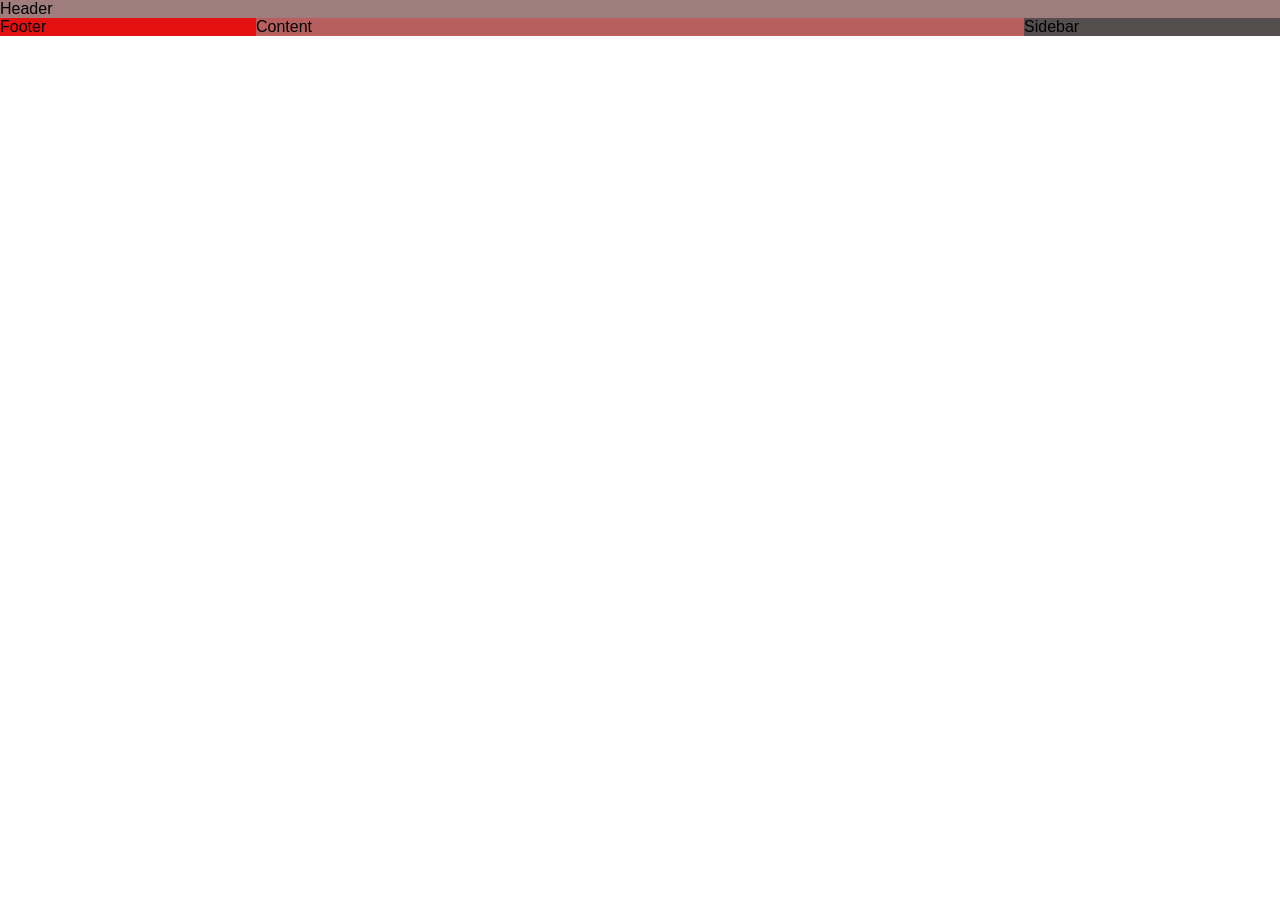
<file: HTML/grids/index.html>
<!DOCTYPE html>
<html lang="en">
<head>
    <meta charset="UTF-8">
    <meta name="viewport" content="width=device-width, initial-scale=1.0">
    <link rel="stylesheet" href="style.css">
    <title>Document</title>
</head>
<body>

    <div class="container">
        <div class="item header">Header</div>
        <div class="item content">Content</div>
        <div class="item sidebar">Sidebar</div>
        <div class="item footer">Footer</div>
    </div>
    
</body>
</html>
</file>
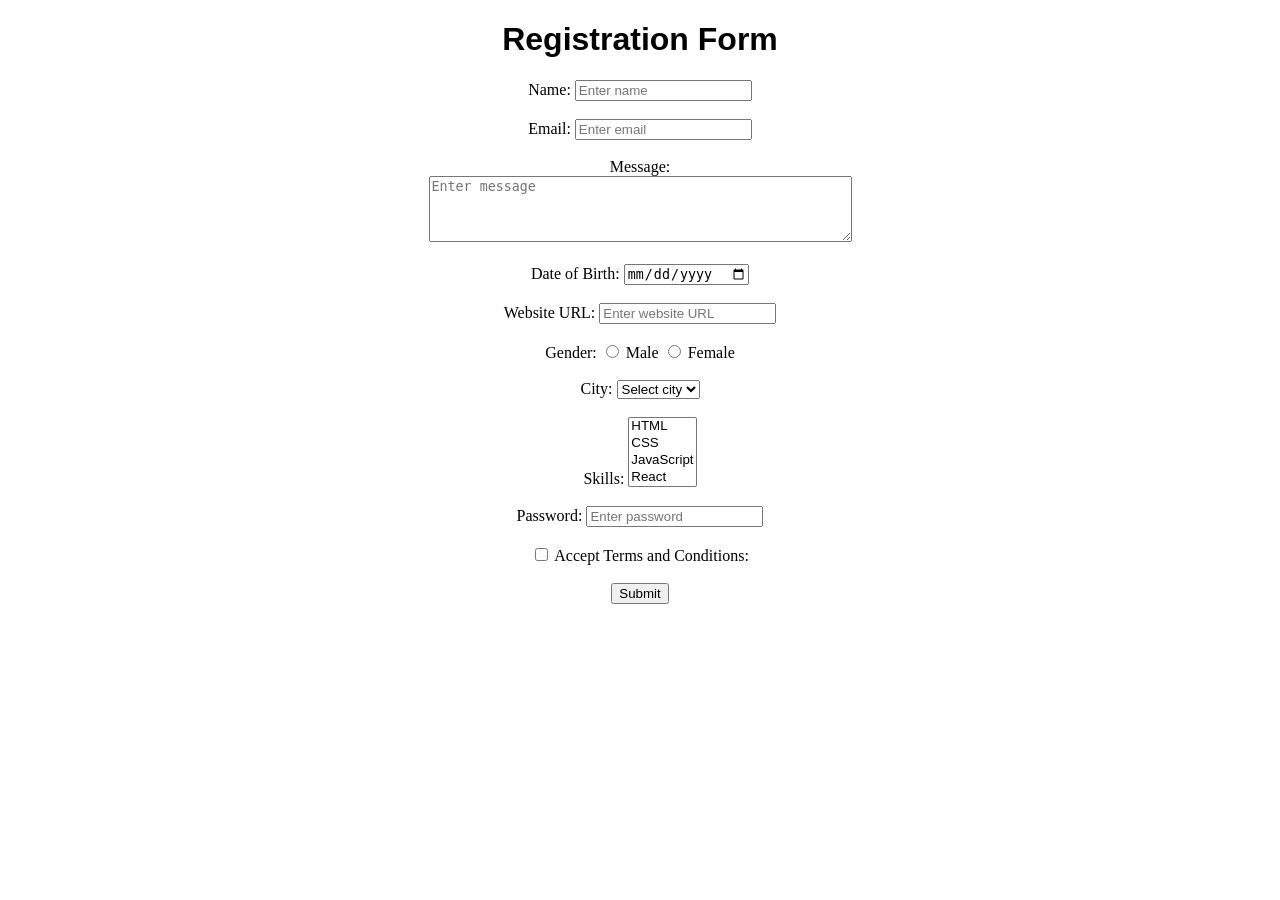
<file: HTML/form.html>
<!DOCTYPE html>
<html lang="en">
<head>
    <meta charset="UTF-8">
    <meta name="viewport" content="width=device-width, initial-scale=1.0">
    <title>Document</title>
</head>
<body style="text-align: center;">
    <h1 style="font-family: Arial, Helvetica, sans-serif;">Registration Form</h1>
    <form action="/register" method="post">
        <label for="name">Name:</label>
        <input type="text" id="name" name="name" placeholder="Enter name" required><br><br>

        <label for="email">Email:</label>
        <input type="email" id="email" name="email" placeholder="Enter email" required><br><br>

        <label for="message">Message:</label><br>
        <textarea id="message" name="message" rows="4" cols="50" placeholder="Enter message" required></textarea><br><br>

        <label for="dob">Date of Birth:</label>
        <input type="date" id="dob" name="dob" placeholder="Enter date of birth" min="18" max="61" required><br><br>

        <label for="url">Website URL:</label>
        <input type="url" id="url" name="url" placeholder="Enter website URL" required><br><br>

        <label for="gender">Gender:</label>
        <input type="radio" id="male" name="gender" value="male" required>
        <label for="male">Male</label>
        <input type="radio" id="female" name="gender" value="female" required>
        <label for="female">Female</label><br><br>  

        <label for="city">City:</label>
        <select id="city" name="city" required>
            <option value=""  disabled selected>Select city</option>
            <option value="delhi">Delhi</option>
            <option value="mumbai">Mumbai</option>
            <option value="meerut">Meerut</option>
            <option value="noida">Noida</option>
            <option value="bangalore">Bangalore</option>
        </select><br><br>

        <label for="skills">Skills:</label>
        <select id="skills" name="skills" multiple>
            <option value="html">HTML</option>
            <option value="css">CSS</option>
            <option value="javascript">JavaScript</option>
            <option value="react">React</option>
        </select><br><br>

        <label for="password">Password:</label>
        <input type="password" id="password" name="password" placeholder="Enter password" required><br><br>

        
        <input type="checkbox" id="terms" name="terms" required>
        <label for="terms">Accept Terms and Conditions:</label><br><br>


        <button type="submit">Submit</button>
    </form>
</body>
</html>
</file>
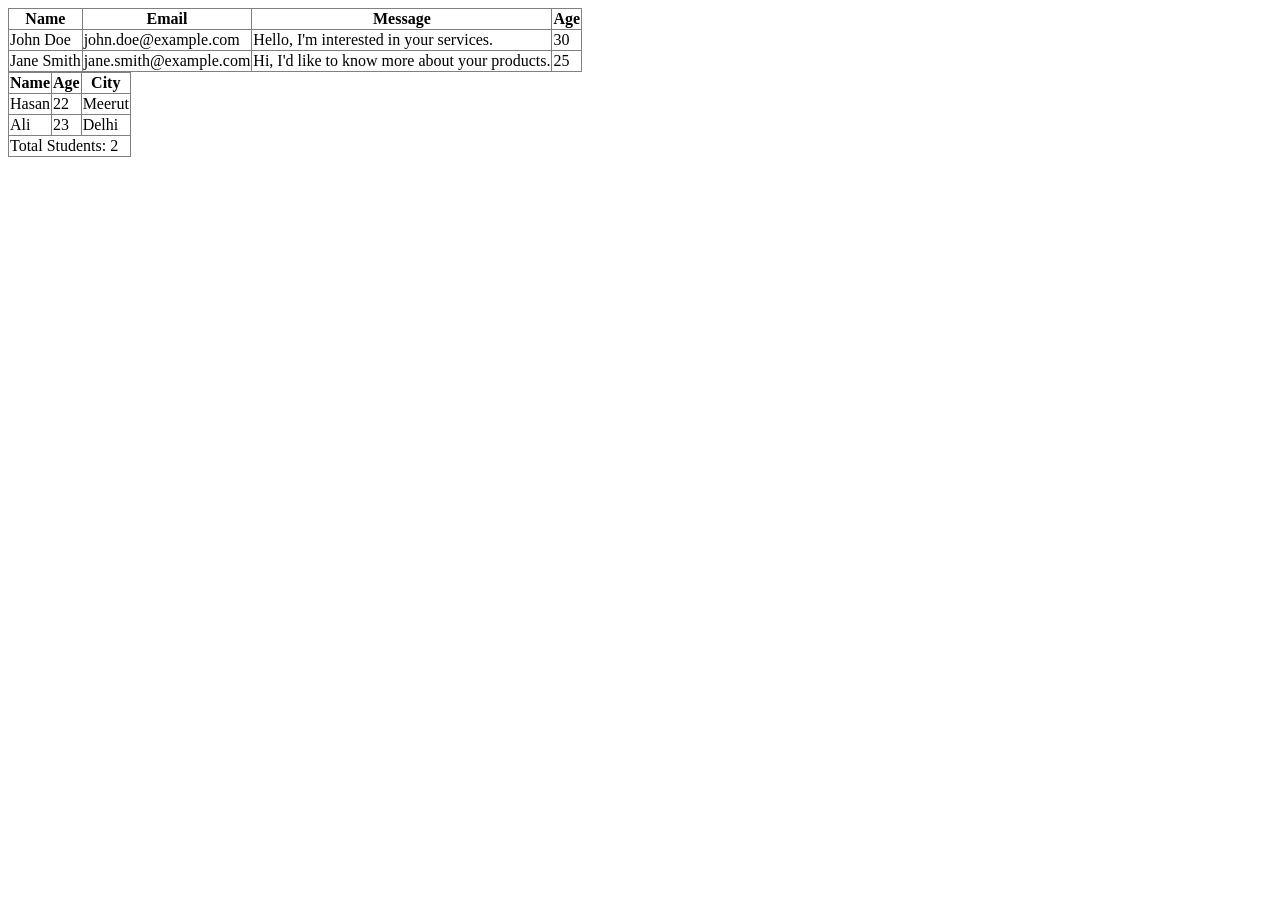
<file: HTML/table.html>
<!DOCTYPE html>
<html lang="en">
<head>
    <meta charset="UTF-8">
    <meta name="viewport" content="width=device-width, initial-scale=1.0">
    <title>Document</title>
</head>
<body>
    <table border="1" style="border-collapse: collapse;">
        <tr >
            <th>Name</th>
            <th>Email</th>
            <th>Message</th>
            <th>Age</th>
        </tr>
        <tr>
            <td>John Doe</td>
            <td>john.doe@example.com</td>
            <td>Hello, I'm interested in your services.</td>
            <td>30</td>
        </tr>
        <tr>
            <td>Jane Smith</td>
            <td>jane.smith@example.com</td>
            <td>Hi, I'd like to know more about your products.</td>
            <td>25</td>
        </tr>
    </table>

    <table border="1" style="border-collapse: collapse;">

    <thead>

        <tr>
            <th>Name</th>
            <th>Age</th>
            <th>City</th>
        </tr>

    </thead>


    <tbody>

        <tr>
            <td>Hasan</td>
            <td>22</td>
            <td>Meerut</td>
        </tr>

        <tr>
            <td>Ali</td>
            <td>23</td>
            <td>Delhi</td>
        </tr>

    </tbody>


    <tfoot>

        <tr>
            <td colspan="3">
                Total Students: 2
            </td>
        </tr>

    </tfoot>

</table>
</body>
</html>
</file>
<file: HTML/grids/style.css>
/* Universal CSS Reset */
* {
    margin: 0;
    padding: 0;
    box-sizing: border-box;
}

html,
body {
    width: 100%;
    height: 100%;
    font-family: sans-serif;
}

.container {
    display: grid;
    grid-template-columns: 1fr 3fr 1fr;
    grid-template-rows: auto 1fr auto;
}

.header {
    background-color: #9f7d7d;
    grid-column: 1 / 4;
    grid-row: 1 / 2;
}
.content {
    background-color: #b75e5e;
    grid-column: 2 / 3;
    grid-row: 2 / 3;
}
.sidebar {
    background-color: #554e4e;
    grid-column: 3 / 4;
    grid-row: 2 / 3;
}

.footer{
    background-color: #e31111;
    grid-column: 1 / 2;
    grid-row: 2 / 3;
}
</file>
